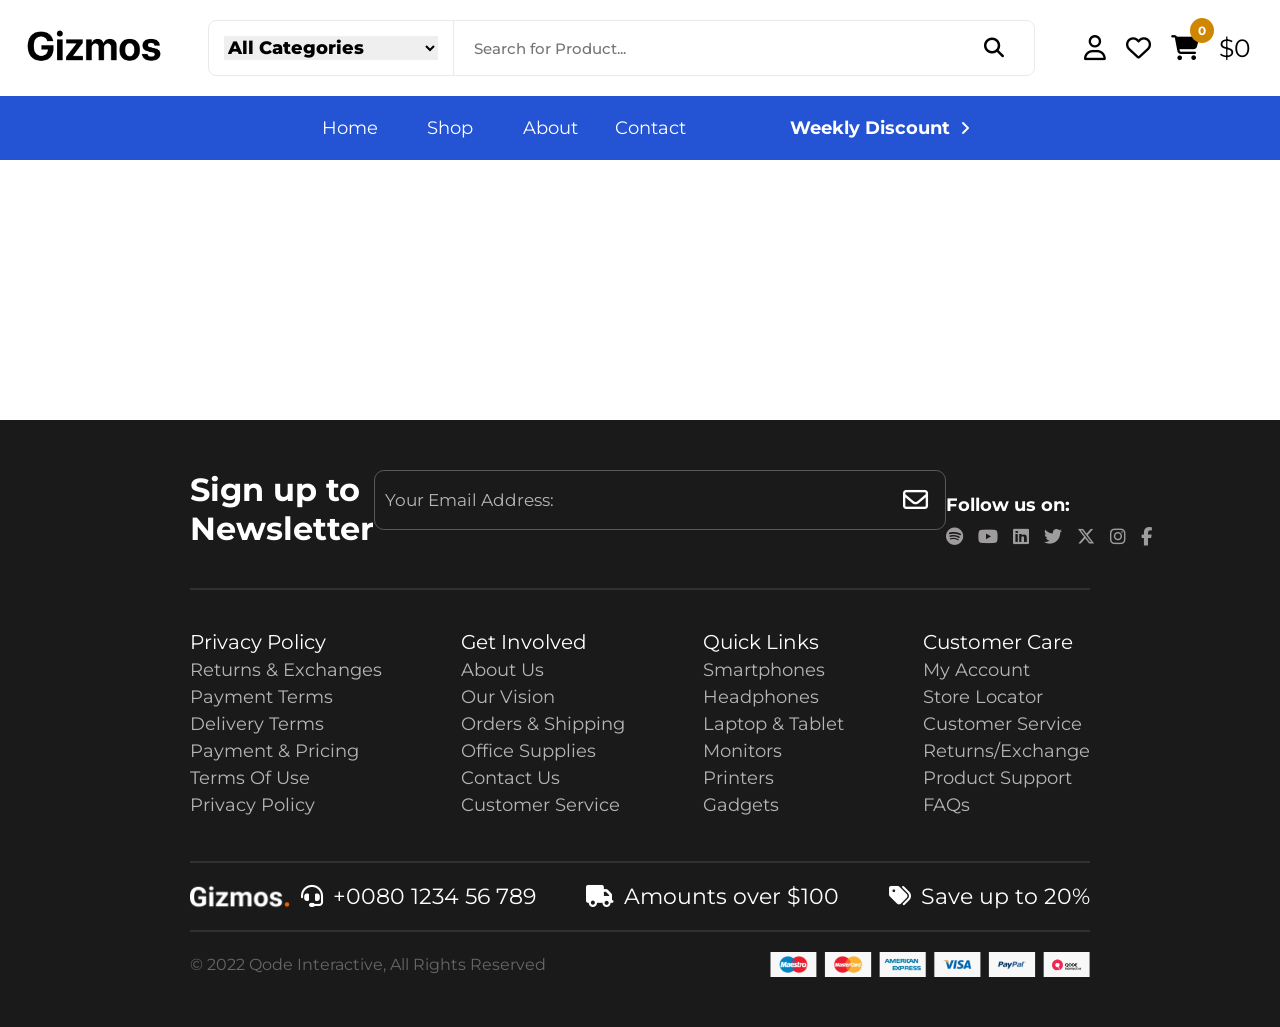
<file: cart/cart.html>
<!DOCTYPE html>
<html lang="en">

<head>
    <meta charset="UTF-8">
    <meta name="viewport" content="width=device-width, initial-scale=1.0">
    <title>Gizmos | Cart</title>
    <link rel="stylesheet" href="./cart.css">
    <link rel="stylesheet" href="https://cdnjs.cloudflare.com/ajax/libs/font-awesome/6.7.2/css/all.min.css"
        integrity="sha512-Evv84Mr4kqVGRNSgIGL/F/aIDqQb7xQ2vcrdIwxfjThSH8CSR7PBEakCr51Ck+w+/U6swU2Im1vVX0SVk9ABhg=="
        crossorigin="anonymous" referrerpolicy="no-referrer" />
    <link rel="icon" href="./logo.png" type="image/png">
    <link rel="stylesheet" href="https://cdn.jsdelivr.net/npm/swiper@11/swiper-bundle.min.css" />
</head>

<body>
    <div id="blurBackground">
        <div class="blurBackgroundContent">
            <h1>Do you want to remove <br>this product?</h1>
            <div class="blurBackgroundButtons">
                <button id="cancelBlurBackground">Cancel</button>
                <button id="deleteBlurBackground">Delete</button>
            </div>
        </div>
    </div>


    <button id="scrollTopBtn"><i class="fa-solid fa-angle-up"></i></button>

    <header>
        <div class="headerTop">
            <div class="logo">
                <a href="../index.html">
                    <img src="./gizmos.png">
                </a>
            </div>

            <div class="searchBar">
                <div class="categories">
                    <select id="categories">
                        <option>All Categories</option>
                        <option>IT Tech</option>
                        <option>Laptops</option>
                        <option>Audio</option>
                        <option>Computer Systems</option>
                        <option>PC</option>
                        <option>3D Printers</option>
                        <option>Electronics</option>
                        <option>Gadgets</option>
                        <option>Smartphones</option>
                    </select>
                </div>

                <div class="search">
                    <input type="text" id="search" placeholder="Search for Product...">

                    <!-- <button> -->
                    <i class="fa-solid fa-magnifying-glass"></i>
                    <!-- </button> -->
                </div>
            </div>

            <div class="menuNav">
                <ul>
                    <li><a href="#"><i class="fa-regular fa-user"></i></a></li>
                    <li><a href="../like/like.html"><i class="fa-regular fa-heart"></i></a></li>
                    <li><a href="./cart.html"><i class="fa-solid fa-cart-shopping"></i></a></li>
                    <li><a href="#">$0</a>
                        <h1>0</h1>
                    </li>
                </ul>
            </div>
        </div>

        <div class="headerBottom">
            <nav>
                <ul>
                    <li><a href="../index.html">Home</a></li>
                    <li><a href="#">Shop</a></li>
                    <li><a href="#">About</a></li>
                    <li><a href="#">Contact</a></li>
                </ul>
            </nav>

            <div class="discount">
                <h1>Weekly Discount</h1>
                <i class="fa-solid fa-angle-right"></i>
            </div>
        </div>
    </header>

    <main>
        <section id="cartProductsSection">

        </section>
    </main>

    <footer>
        <div class="footerNewsletter">
            <h1>Sign up to Newsletter</h1>
            <div class="footerNewsletterInput">
                <input type="text" placeholder="Your Email Address:">
                <button><i class="fa-regular fa-envelope"></i></button>
            </div>
            <div class="footerBrands">
                <h1>Follow us on:</h1>
                <ul>
                    <li><a href="#"><i class="fa-brands fa-spotify"></i></a></li>
                    <li><a href="#"><i class="fa-brands fa-youtube"></i></a></li>
                    <li><a href="#"><i class="fa-brands fa-linkedin"></i></a></li>
                    <li><a href="#"><i class="fa-brands fa-twitter"></i></a></li>
                    <li><a href="#"><i class="fa-brands fa-x-twitter"></i></a></li>
                    <li><a href="#"><i class="fa-brands fa-instagram"></i></a></li>
                    <li><a href="#"><i class="fa-brands fa-facebook-f"></i></a></li>
                </ul>
            </div>
        </div>

        <hr>

        <div class="footerInfoContainer">
            <div class="footerInfo">
                <ul>
                    <li><span>Privacy Policy</span></li>
                    <li><span>Returns & Exchanges</span></li>
                    <li><span>Payment Terms</span></li>
                    <li><span>Delivery Terms</span></li>
                    <li><span>Payment & Pricing</span></li>
                    <li><span>Terms Of Use</span></li>
                    <li><span>Privacy Policy</span></li>
                </ul>
            </div>
            <div class="footerInfo">
                <ul>
                    <li><span>Get Involved</span></li>
                    <li><span>About Us</span></li>
                    <li><span>Our Vision</span></li>
                    <li><span>Orders & Shipping</span></li>
                    <li><span>Office Supplies</span></li>
                    <li><span>Contact Us</span></li>
                    <li><span>Customer Service</span></li>
                </ul>
            </div>
            <div class="footerInfo">
                <ul>
                    <li><span>Quick Links</span></li>
                    <li><span>Smartphones</span></li>
                    <li><span>Headphones</span></li>
                    <li><span>Laptop & Tablet</span></li>
                    <li><span>Monitors</span></li>
                    <li><span>Printers</span></li>
                    <li><span>Gadgets</span></li>
                </ul>
            </div>
            <div class="footerInfo">
                <ul>
                    <li><span>Customer Care</span></li>
                    <li><span>My Account</span></li>
                    <li><span>Store Locator</span></li>
                    <li><span>Customer Service</span></li>
                    <li><span>Returns/Exchange</span></li>
                    <li><span>Product Support</span></li>
                    <li><span>FAQs</span></li>
                </ul>
            </div>
        </div>

        <hr>

        <div class="footerContact">
            <div class="footerContactInfo">
                <div class="footerContactImg"><img src="./logo-footer.png"></div>
                <div class="footerContactSale">
                    <ul>
                        <li><i class="fa-solid fa-headset"></i><span>+0080 1234 56 789</span></li>
                        <li><i class="fa-solid fa-truck"></i><span>Amounts over $100</span></li>
                        <li><i class="fa-solid fa-tags"></i><span>Save up to 20%</span></li>
                    </ul>
                </div>
            </div>

            <hr>

            <div class="footerContactProduction">
                <p>© 2022 Qode Interactive, All Rights Reserved</p>
                <img src="./payments-icons-2xnew.png">
            </div>
        </div>

    </footer>

    <script src="./cart.js"></script>
</body>

</html>
</file>
<file: cart/cart.css>
@charset "UTF-8";
@import url("https://fonts.googleapis.com/css2?family=DM+Sans:ital,opsz,wght@0,9..40,100..1000;1,9..40,100..1000&family=Montserrat:ital,wght@0,100..900;1,100..900&display=swap");
* {
  padding: 0;
  margin: 0;
  box-sizing: border-box;
  outline: none;
  font-family: "Montserrat", serif;
  font-optical-sizing: auto;
  font-style: normal;
  -webkit-tap-highlight-color: rgba(0, 0, 0, 0);
}

#blurBackground {
  position: fixed;
  width: 100%;
  height: 100vh;
  display: flex;
  background-color: rgba(255, 255, 255, 0.258);
  z-index: 1000000000000000000000000000000000000000;
  -webkit-backdrop-filter: blur(10px);
          backdrop-filter: blur(10px);
  display: none;
  justify-content: center;
  align-items: center;
}

.blurBackgroundContent {
  position: absolute;
  width: 400px;
  height: 200px;
  display: flex;
  justify-content: center;
  align-items: center;
  flex-direction: column;
  background-color: white;
  overflow: hidden;
  border-radius: 45px;
  border: 1px solid rgb(197, 197, 197);
}
.blurBackgroundContent h1 {
  font-size: 25px;
  font-weight: 500;
  color: rgb(0, 0, 0);
  margin-bottom: 20px;
  text-align: center;
}
.blurBackgroundContent .blurBackgroundButtons {
  width: 100%;
  height: auto;
  display: flex;
  justify-content: center;
  align-items: center;
  flex-direction: row;
  gap: 20px;
  border-top: 1px solid rgb(197, 197, 197);
}
.blurBackgroundContent .blurBackgroundButtons button {
  width: 50%;
  height: 50px;
  border: none;
  background-color: transparent;
  font-size: 20px;
  color: black;
  font-weight: 800;
  cursor: pointer;
  transition: 0.4s;
  transform: translateY(15px);
}
.blurBackgroundContent .blurBackgroundButtons button:last-child {
  color: red;
  border-left: 1px solid rgb(197, 197, 197);
}

#scrollTopBtn {
  position: fixed;
  bottom: 70px;
  right: 50px;
  background: #4069ff;
  color: white;
  border: none;
  padding: 10px 13px;
  border-radius: 5px;
  cursor: pointer;
  font-size: 15px;
  opacity: 0;
  transform: translateY(10px);
  transition: 0.4s;
  display: none;
  /* Սկզբում թաքցրած */
  z-index: 100000000000000000000000000000000000000000000000000000000;
}

#scrollTopBtn.show {
  display: block;
  opacity: 1;
  transform: translateY(0);
}

#scrollTopBtn:hover {
  background: #4c05ff;
}

::-webkit-scrollbar {
  display: none;
}

.swiper {
  width: 100%;
  height: 60dvh;
}

.swiper-button-next:after {
  content: "";
  font-size: 50px !important;
}

.swiper-button-prev:after {
  content: "";
  font-size: 50px !important;
}

.swiper-slide {
  text-align: center;
  font-size: 18px;
  background: #F3F6FB;
  display: flex;
  justify-content: center;
  align-items: center;
}

header {
  width: 100%;
  height: 160px;
  display: flex;
  justify-content: center;
  align-items: center;
  flex-direction: column;
}
header > .headerTop {
  width: 100%;
  height: 60%;
  display: flex;
  justify-content: space-around;
  align-items: center;
}
header > .headerTop > .logo {
  width: 150px;
  height: auto;
  cursor: pointer;
}
header > .headerTop > .logo > a > img {
  width: 100%;
  background-position: center;
  background-repeat: no-repeat;
  -o-object-fit: cover;
     object-fit: cover;
}
header > .headerTop > .searchBar {
  display: flex;
  justify-content: center;
  align-items: center;
  flex-direction: row;
  border: 1px solid #eaeaea;
  border-radius: 8px;
}
header > .headerTop > .searchBar > .categories {
  padding: 15px;
  border-right: 1px solid #eaeaea;
}
header > .headerTop > .searchBar > .categories > select {
  border: none;
  cursor: pointer;
  padding-right: 10px;
  font-weight: 800;
  font-size: 18px;
  font-family: "Montserrat", serif;
  font-optical-sizing: auto;
  font-style: normal;
}
header > .headerTop > .searchBar > .categories > select > option {
  font-weight: 300;
  font-family: "Montserrat", serif;
  font-optical-sizing: auto;
  font-style: normal;
  font-size: 18px;
}
header > .headerTop > .searchBar > .search {
  display: flex;
  justify-content: center;
  align-items: center;
  padding: 0 20px;
}
header > .headerTop > .searchBar > .search > input {
  border: none;
  width: 500px;
  cursor: pointer;
  font-weight: 500;
  font-family: "Montserrat", serif;
  font-optical-sizing: auto;
  font-style: normal;
  font-size: 15px;
}
header > .headerTop > .searchBar > .search > input::-moz-placeholder {
  font-weight: 500;
  font-family: "Montserrat", serif;
  font-optical-sizing: auto;
  font-style: normal;
  font-size: 15px;
  -moz-transition: 0.4s;
  transition: 0.4s;
}
header > .headerTop > .searchBar > .search > input::placeholder {
  font-weight: 500;
  font-family: "Montserrat", serif;
  font-optical-sizing: auto;
  font-style: normal;
  font-size: 15px;
  transition: 0.4s;
}
header > .headerTop > .searchBar > .search > input:focus {
  outline: none;
}
header > .headerTop > .searchBar > .search > input:focus::-moz-placeholder {
  color: black;
}
header > .headerTop > .searchBar > .search > input:focus::placeholder {
  color: black;
}
header > .headerTop > .searchBar > .search > i {
  padding-left: 5px;
  font-size: 20px;
  padding: 10px;
  border-radius: 10px;
  transition: 0.4s;
}
header > .headerTop > .searchBar > .search > i:hover {
  background-color: #1e39df;
  color: white;
}
header > .headerTop > .menuNav > ul {
  list-style: none;
  display: flex;
  justify-content: center;
  align-items: center;
  flex-direction: row;
}
header > .headerTop > .menuNav > ul > li {
  margin: 0 10px;
}
header > .headerTop > .menuNav > ul > li > a {
  text-decoration: none;
  color: black;
  font-size: 25px;
  transition: 0.4s;
}
header > .headerTop > .menuNav > ul > li > a:hover {
  color: blue;
}
header > .headerTop > .menuNav > ul > li > h1 {
  position: absolute;
  transform: scale(0.8) translateY(-60px) translateX(-40px);
  font-size: 15px;
  color: white;
  padding: 6px 10px;
  background-color: rgb(207, 134, 0);
  border-radius: 50%;
}
header > .headerBottom {
  width: 100%;
  height: 40%;
  background-color: #2453d4;
  display: flex;
  padding: 0 300px;
  justify-content: space-between;
}
header > .headerBottom > nav {
  width: auto;
  height: 100%;
}
header > .headerBottom > nav > ul {
  list-style: none;
  display: flex;
  justify-content: center;
  align-items: center;
  flex-direction: row;
  height: 100%;
}
header > .headerBottom > nav > ul > li {
  width: 100px;
  transition: 0.4s;
  height: 100%;
  display: flex;
  justify-content: center;
  align-items: center;
  cursor: pointer;
}
header > .headerBottom > nav > ul > li > a {
  text-decoration: none;
  color: white;
  font-size: 18px;
}
header > .headerBottom > nav > ul > li:hover {
  background-color: #1e39df;
}
header > .headerBottom > .discount {
  width: 200px;
  transition: 0.4s;
  height: 100%;
  display: flex;
  justify-content: center;
  align-items: center;
  cursor: pointer;
}
header > .headerBottom > .discount > h1 {
  color: white;
  font-size: 18px;
}
header > .headerBottom > .discount > i {
  color: white;
  transition: 0.4s;
  margin-left: 10px;
}
header > .headerBottom > .discount:hover {
  background-color: #1e39df;
}
header > .headerBottom > .discount:hover > i {
  transform: rotate(90deg);
}

main #cartProductsSection {
  width: 100%;
  height: auto;
  display: flex;
  justify-content: center;
  flex-direction: column;
  align-items: center;
  flex-wrap: wrap;
  margin-top: 130px;
  margin-bottom: 130px;
}

footer {
  background-color: #1A1A1A;
  width: 100%;
  height: auto;
  display: flex;
  flex-direction: column;
  padding: 50px 190px;
  color: white;
}
footer hr {
  border: 1px solid rgba(101, 101, 101, 0.299);
}
footer .footerNewsletter {
  width: 100%;
  height: auto;
  display: flex;
  justify-content: space-between;
  margin-bottom: 40px;
}
footer .footerNewsletter h1 {
  margin: auto 0;
}
footer .footerNewsletter .footerNewsletterInput {
  width: 560;
  height: 60px;
  border: 1px solid rgb(89, 89, 89);
  background-color: transparent;
  border-radius: 10px;
  display: flex;
  justify-content: center;
  align-items: center;
  transition: 0.4s;
}
footer .footerNewsletter .footerNewsletterInput input {
  width: 500px;
  background-color: transparent;
  height: 50px;
  border: none;
  margin-left: 10px;
  transition: 0.4s;
  color: rgb(255, 255, 255);
  font-size: 17px;
}
footer .footerNewsletter .footerNewsletterInput input::-moz-placeholder {
  color: rgb(182, 182, 182);
  -moz-transition: 0.4s;
  transition: 0.4s;
  font-size: 17px;
}
footer .footerNewsletter .footerNewsletterInput input::placeholder {
  color: rgb(182, 182, 182);
  transition: 0.4s;
  font-size: 17px;
}
footer .footerNewsletter .footerNewsletterInput input:focus::-moz-placeholder {
  color: white;
}
footer .footerNewsletter .footerNewsletterInput input:focus::placeholder {
  color: white;
}
footer .footerNewsletter .footerNewsletterInput button {
  width: 50px;
  height: 50px;
  margin: 5px;
  font-size: 25px;
  background-color: transparent;
  color: white;
  border: none;
  border-radius: 10px;
  cursor: pointer;
  transition: 0.3s;
}
footer .footerNewsletter .footerNewsletterInput button:hover {
  background-color: rgb(16, 16, 255);
}
footer .footerNewsletter .footerNewsletterInput button:active {
  transform: scale(1.2);
}
footer .footerNewsletter .footerBrands {
  display: flex;
  justify-content: start;
  flex-direction: column;
}
footer .footerNewsletter .footerBrands h1 {
  font-size: 18px;
  margin-bottom: 10px;
}
footer .footerNewsletter .footerBrands ul {
  list-style: none;
  display: flex;
  flex-direction: row;
  gap: 15px;
}
footer .footerNewsletter .footerBrands ul li {
  transition: 0.4s;
}
footer .footerNewsletter .footerBrands ul li:hover {
  color: white;
  transform: scale(1.1);
}
footer .footerNewsletter .footerBrands ul li:hover a {
  color: white;
}
footer .footerNewsletter .footerBrands ul li a {
  color: rgb(158, 156, 156);
  font-size: 18px;
  transition: 0.4s;
}
footer .footerInfoContainer {
  width: 100%;
  height: auto;
  display: flex;
  justify-content: space-between;
  align-items: center;
  margin: 40px 0;
}
footer .footerInfoContainer .footerInfo ul {
  list-style: none;
}
footer .footerInfoContainer .footerInfo ul li {
  margin-bottom: 5px;
  cursor: pointer;
  transition: 0.4s;
}
footer .footerInfoContainer .footerInfo ul li:hover span {
  color: white;
}
footer .footerInfoContainer .footerInfo ul li span {
  color: rgb(181, 181, 181);
  font-size: 18px;
  transition: 0.4s;
}
footer .footerInfoContainer .footerInfo ul li:first-child span {
  color: white;
  font-size: 20px;
  cursor: default;
}
footer .footerContact {
  width: 100%;
  height: auto;
}
footer .footerContact .footerContactInfo {
  width: 100%;
  height: auto;
  display: flex;
  justify-content: space-between;
  align-items: center;
  margin: 20px 0;
}
footer .footerContact .footerContactInfo .footerContactImg {
  width: 100px;
  height: 25px;
}
footer .footerContact .footerContactInfo .footerContactImg img {
  background-position: center;
  background-repeat: no-repeat;
  -o-object-fit: cover;
     object-fit: cover;
  width: 100%;
  height: 100%;
}
footer .footerContact .footerContactInfo .footerContactSale {
  width: auto;
  height: auto;
}
footer .footerContact .footerContactInfo .footerContactSale ul {
  list-style: none;
  display: flex;
  justify-content: center;
  align-items: center;
  gap: 50px;
}
footer .footerContact .footerContactInfo .footerContactSale ul li i {
  font-size: 22px;
  margin-right: 10px;
}
footer .footerContact .footerContactInfo .footerContactSale ul li span {
  font-size: 22px;
}
footer .footerContact .footerContactProduction {
  margin-top: 20px;
  width: 100%;
  height: auto;
  display: flex;
  justify-content: space-between;
  align-items: center;
}
footer .footerContact .footerContactProduction p {
  color: #676767;
  font-family: 12px;
}
footer .footerContact .footerContactProduction img {
  width: 320px;
  height: 25px;
  background-repeat: no-repeat;
  background-position: center;
  -o-object-fit: cover;
     object-fit: cover;
}/*# sourceMappingURL=cart.css.map */
</file>
